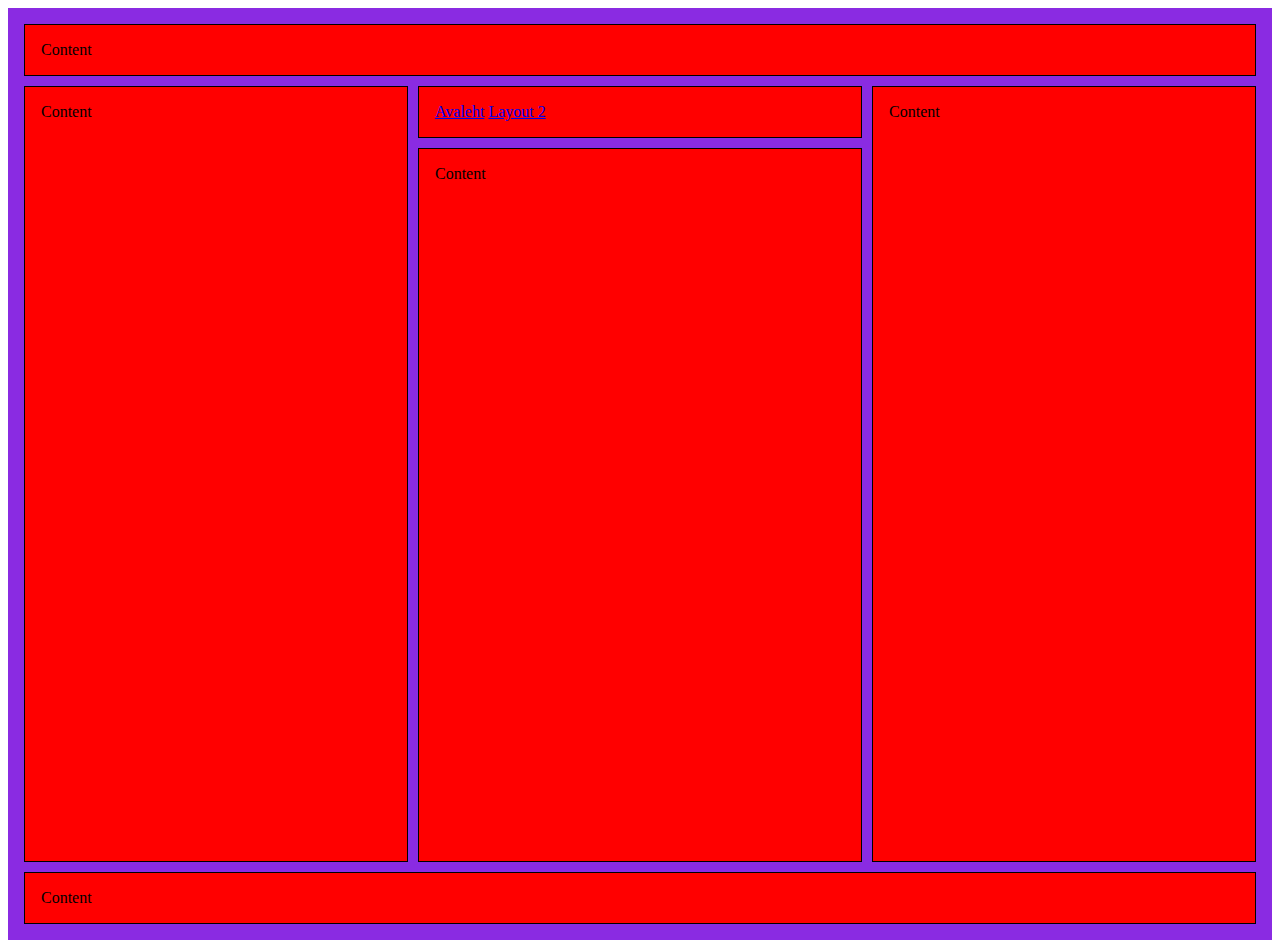
<file: second-layout.html>
<!DOCTYPE html>
<html lang="en">
<head>
    <meta charset="UTF-8">
    <meta http-equiv="X-UA-Compatible" content="IE=edge">
    <meta name="viewport" content="width=device-width, initial-scale=1.0">
    <title>Document</title>
    <link rel="stylesheet" href="secon-layout.css" />
</head>
<body>
    <div class="second-layout">
        <header>Content</header>
        <aside class="right">Content</aside>
        <nav>
            <a href="./index.html">Avaleht</a>
            <a href="./second-layout.html">Layout 2</a>
        </nav>
        <main>Content</main>
        <aside class="left">Content</aside>
        <footer>Content</footer>
    </div>
</body>
</html>
</file>
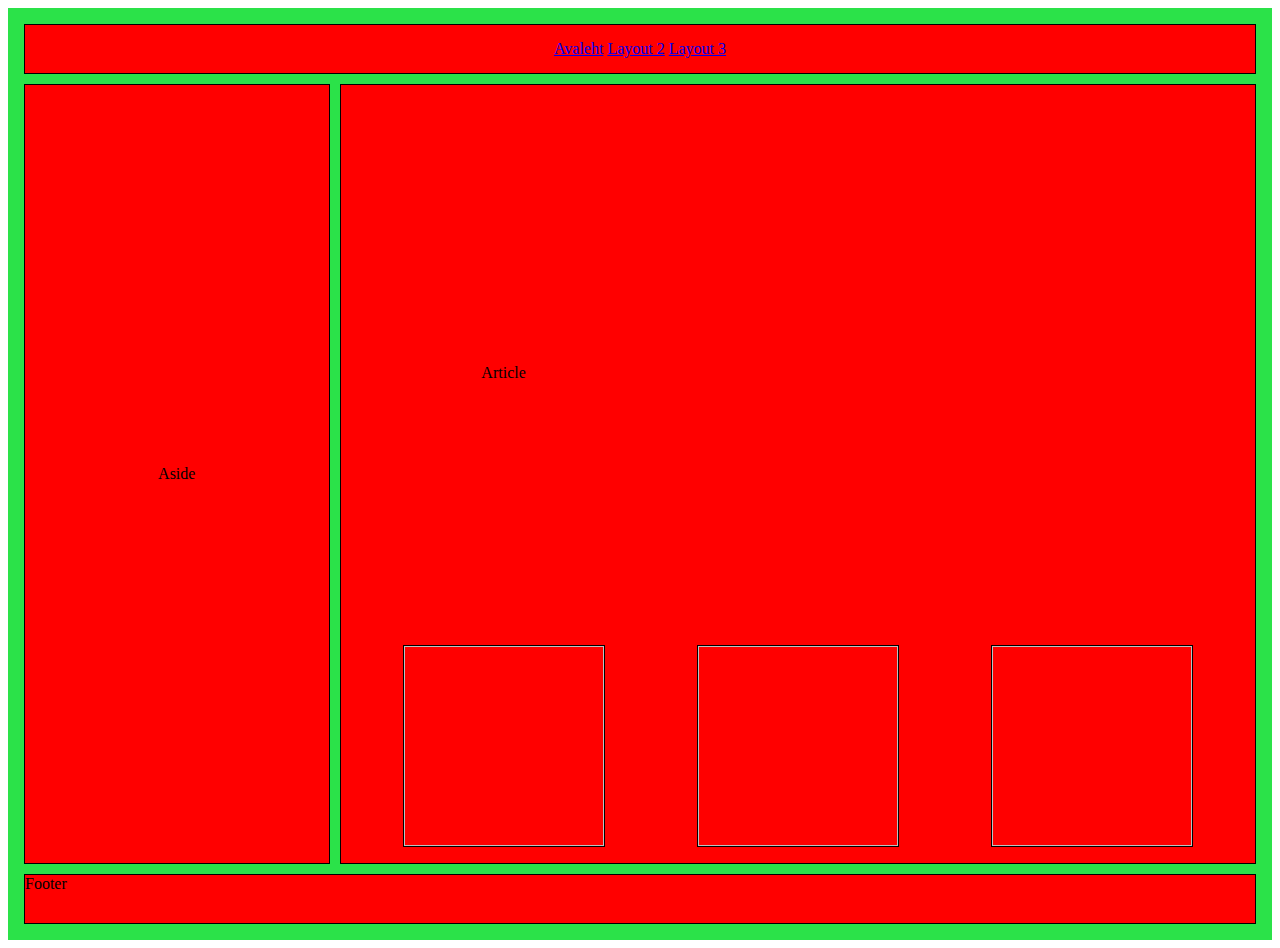
<file: third-layout.html>
<!DOCTYPE html>
<html lang="en">
<head>
    <meta charset="UTF-8">
    <meta http-equiv="X-UA-Compatible" content="IE=edge">
    <meta name="viewport" content="width=device-width, initial-scale=1.0">
    <title>Document</title>
    <link rel="stylesheet" href="third-layout.css" />
</head>
<body>
    <div class="third-layout">
        <header>
            <nav>
                <a href="./index.html">Avaleht</a>
                <a href="./second-layout.html">Layout 2</a>
                <a href="./third-layout.html">Layout 3</a>
            </nav>
        </header>
        <aside class="left">Aside</aside>
        <article>
            Article
            <img>
            <img>
            <img>
        </article>
        <footer>Footer</footer>
    </div>
</body>
</html>
</file>
<file: secon-layout.css>
.second-layout> * {
    border: 1px solid black;
    background-color: red;
}
header, footer{
    grid-column: 1/ 4;
}
header, main, footer, aside, nav{
    padding:1rem;
    border: 1px solid pink;
}
aside{
    grid-row: 2 / 4;
}
main , nav{
    grid-column: 2 / 3;
}
.right{
    grid-column: 3 / 4;
}
.left{
    grid-column: 1 / 2;
}
.second-layout{
    display:grid;
    grid-template-columns: minmax(100px 300px) 1fr minmax(100px 300px);
    grid-template-rows: auto auto 1fr auto;
    background-color: blueviolet;
    padding:1rem;
    min-height: 100vh;
    gap:10px;
}
</file>
<file: third-layout.css>
.third-layout > * {
    border: 1px solid black;
    background-color: red;
}

aside{
    display: flex;
    align-items: center;
    justify-content: center;
    grid-column: 1 / 2;
}
header, footer{
    grid-column:1/3;
}

p, header{
    display: grid;
    Place-items:  center;
}

.third-layout{
    display:grid;
    grid-template-rows: 50px auto 50px;
    grid-template-columns: 1fr 3fr;
    background-color: rgb(43, 226, 73);
    padding:1rem;
    min-height: 100vh;
    gap:10px;
}
article{
    display:grid;
    grid-template-columns: 1fr 1fr 1fr;
    grid-template-rows:1fr;
    width:auto;
    padding:1rem;
}
p , article{
    display: grid;
    place-items:center;
    grid-column-start:2;
}
img{
    grid-row-start:3;
    height:200px;
    width:200px;
    border:1px solid black;
    gap:10px;
}
</file>
